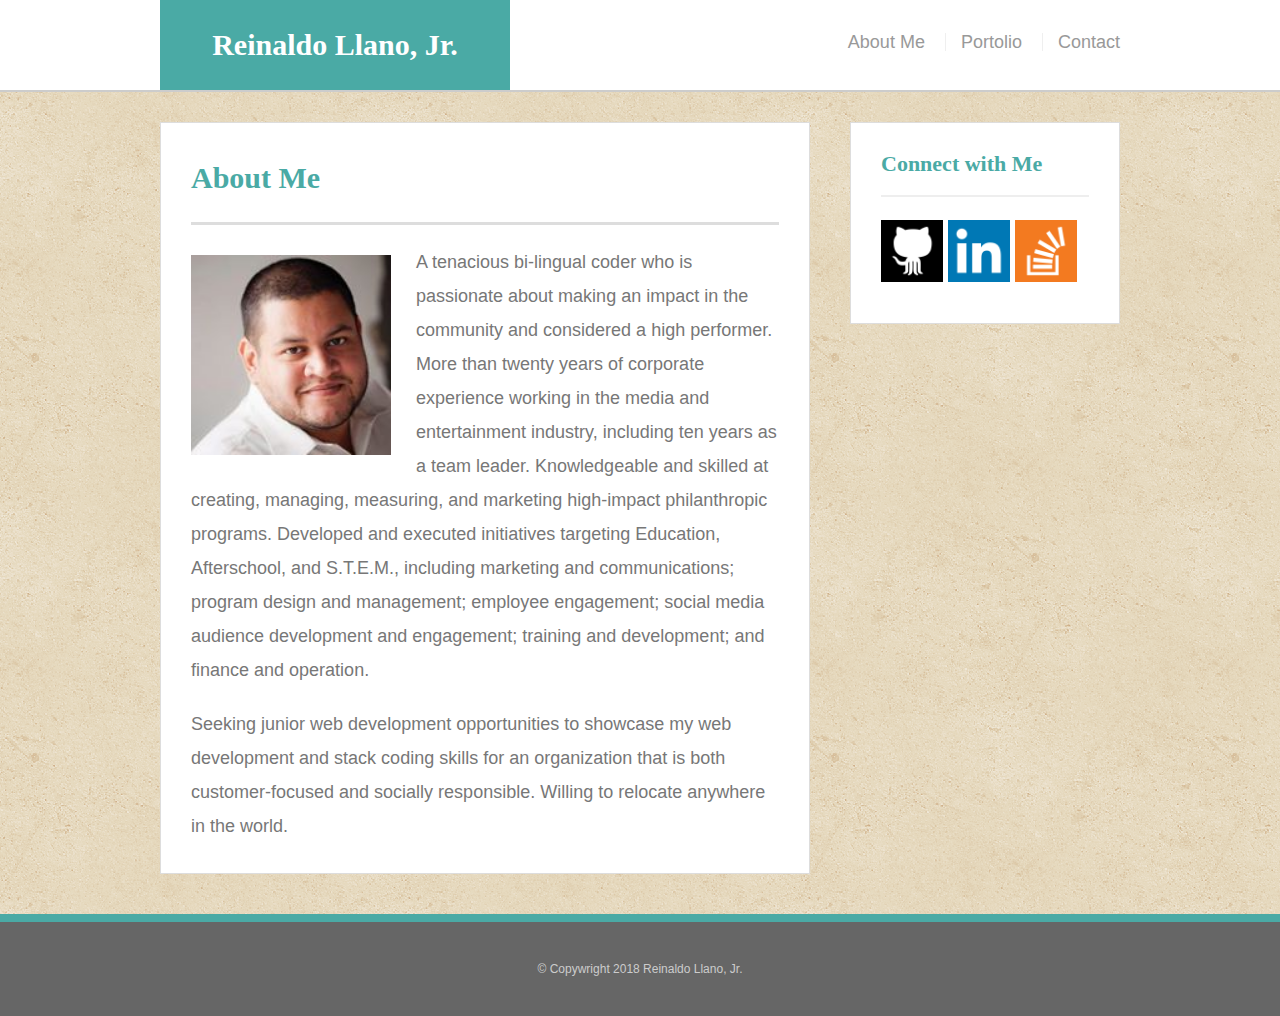
<file: index.html>
<!DOCTYPE html>
<html lang="en-us">

<head>
  <meta charset="UTF-8">
  <meta http-equiv="X-UA-Compatible" content="IE=edge">
  <meta name="viewport" content="width=device-width, initial-scale=1">
  <!-- The above 3 meta tags *must* come first in the head; any other head content must come *after* these tags -->
  <link rel="stylesheet" type="text/css" href="assets\css\reset.css">
  <link rel="stylesheet" type="text/css" href="assets\css\style.css">

  <title> About Me</title>

  
</head>

<body>

    <header id="masthead">
        <div class="container">
          <a href="index.html" id="logo">Reinaldo Llano, Jr.</a>
          <nav>
            <a href="index.html">About Me</a>
            <a href="portfolio.html">Portolio</a>
            <a href="contact.html">Contact</a>
          </nav>
        </div>
      </header>

  <div id="main-container" class="container">
    <section class="main-section">
      <h1>About Me</h1>
      <img src="assets\images\RL Personal Photo.jpg" class="auth-image" alt="Reinaldo Profile Pic">
      <p> A tenacious bi-lingual coder who is passionate about making an impact in the community and considered a high performer.
        More than twenty years of corporate experience working in the media and entertainment industry, including ten years
        as a team leader. Knowledgeable and skilled at creating, managing, measuring, and marketing high-impact philanthropic
        programs. Developed and executed initiatives targeting Education, Afterschool, and S.T.E.M., including marketing
        and communications; program design and management; employee engagement; social media audience development and engagement;
        training and development; and finance and operation. </p>
      <p> Seeking junior web development opportunities to showcase my web development and stack coding skills for an organization
        that is both customer-focused and socially responsible. Willing to relocate anywhere in the world.</p>
    </section>

    <section class="sidebar">
      <div id="connect">
        <h2>Connect with Me</h2>
        <a href="https://llanoreinaldo.github.io">
          <img src="assets/images/github.png" class="social media" alt="Github">
        </a>
        <a href="https://www.linkedin.com/in/llanoreinaldo/">
          <img src="assets/images/linkedin.png" class="social media" alt="Linked In">
        </a>
        <a href="https://stackoverflow.com/story/basic-portfolio">
          <img src="assets/images/stack overflow.png" class="social media" alt="Stack Overflow">
        </a>
      </div>
    </section>
  </div>
</body>

<footer>
  <div class="container">
    &copy; Copywright 2018 Reinaldo Llano, Jr.
  </div>
</footer>

</html>
</file>
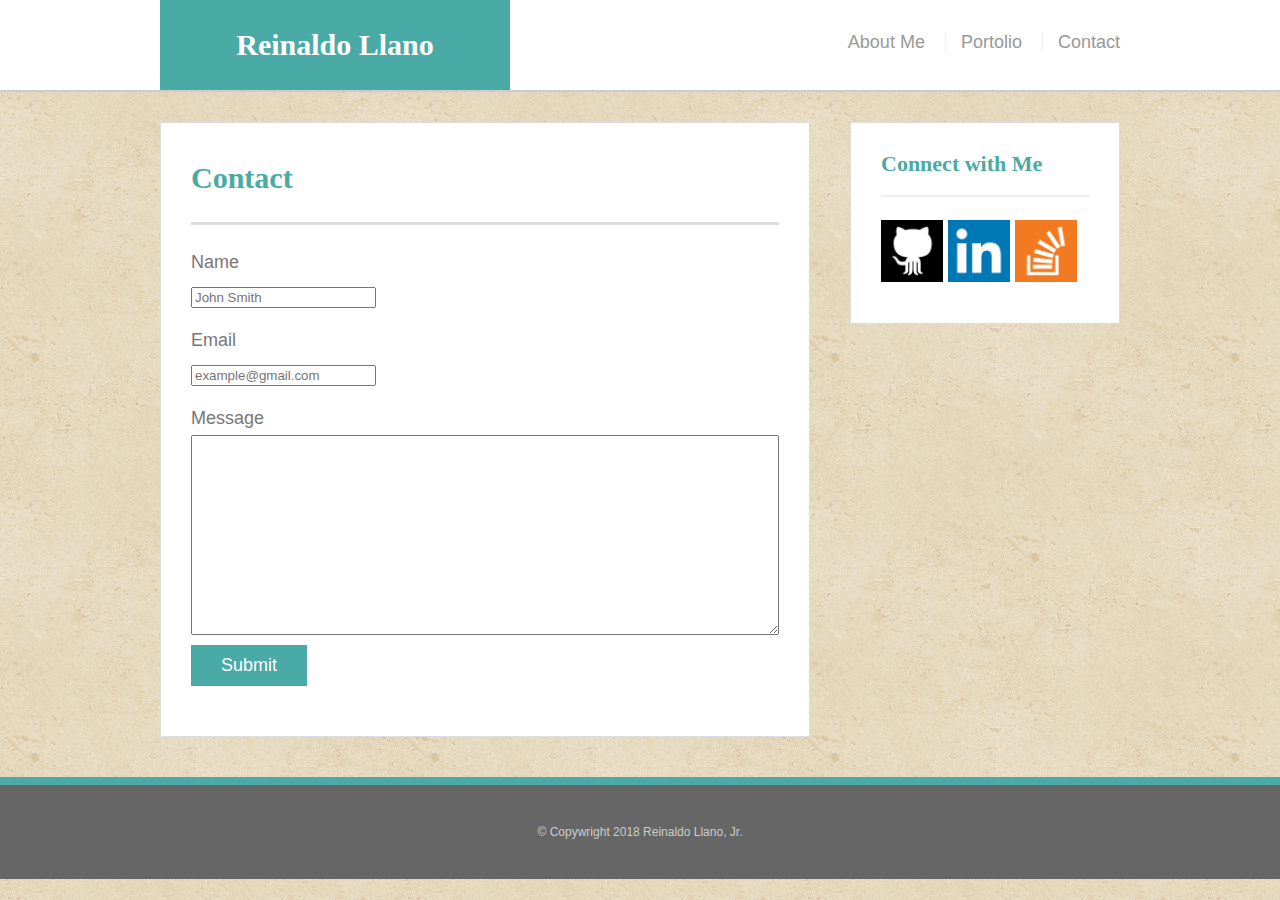
<file: contact.html>
<!DOCTYPE html>
<html lang="en-us">

<head>
  <meta charset="UTF-8">
  <meta http-equiv="X-UA-Compatible" content="IE=edge">
  <meta name="viewport" content="width=device-width, initial-scale=1">
  <!-- The above 3 meta tags *must* come first in the head; any other head content must come *after* these tags -->
  <link rel="stylesheet" type="text/css" href="assets\css\reset.css">
  <link rel="stylesheet" type="text/css" href="assets\css\style.css">

  <title>Contact</title>

</head>

<body>
  <header id="masthead">
    <div class="container">
      <a href="index.html" id="logo">Reinaldo Llano</a>
      <nav>
        <a href="index.html">About Me</a>
        <a href="portfolio.html">Portolio</a>
        <a href="contact.html">Contact</a>
      </nav>
    </div>
  </header>

  <div id="main-container" class="container">
    <section class="main-section">
      <h1>Contact</h1>

      <form id="contact-form">
        <ul>
          <li>
            <label form="name">Name</label>
            <input type="text" name="name" id="name" placeholder="John Smith" required="required">
          </li>
          <li>
            <label form="email">Email</label>
            <input type="text" name="email" id="email" placeholder="example@gmail.com" required="required">
          </li>
          <li>
            <label form="message">Message</label>
            <textarea id="message" name="mesage" required="required"></textarea>
          </li>
          <input type="submit" name="submit">
        </ul>
      </form>

    </section>

    <section class="sidebar">
      <div id="connect">
        <h2>Connect with Me</h2>
        <a href="https://llanoreinaldo.github.io">
          <img src="assets/images/github.png" class="social media" alt="Github">
        </a>
        <a href="https://www.linkedin.com/in/llanoreinaldo/">
          <img src="assets/images/linkedin.png" class="social media" alt="Linked In">
        </a>
        <a href="https://stackoverflow.com/story/basic-portfolio">
          <img src="assets/images/stack overflow.png" class="social media" alt="Stack Overflow">
        </a>
      </div>

    </section>
  </div>
</body>

<footer>
  <div class="container">
    &copy; Copywright 2018 Reinaldo Llano, Jr.
  </div>
</footer>

</html>
</file>
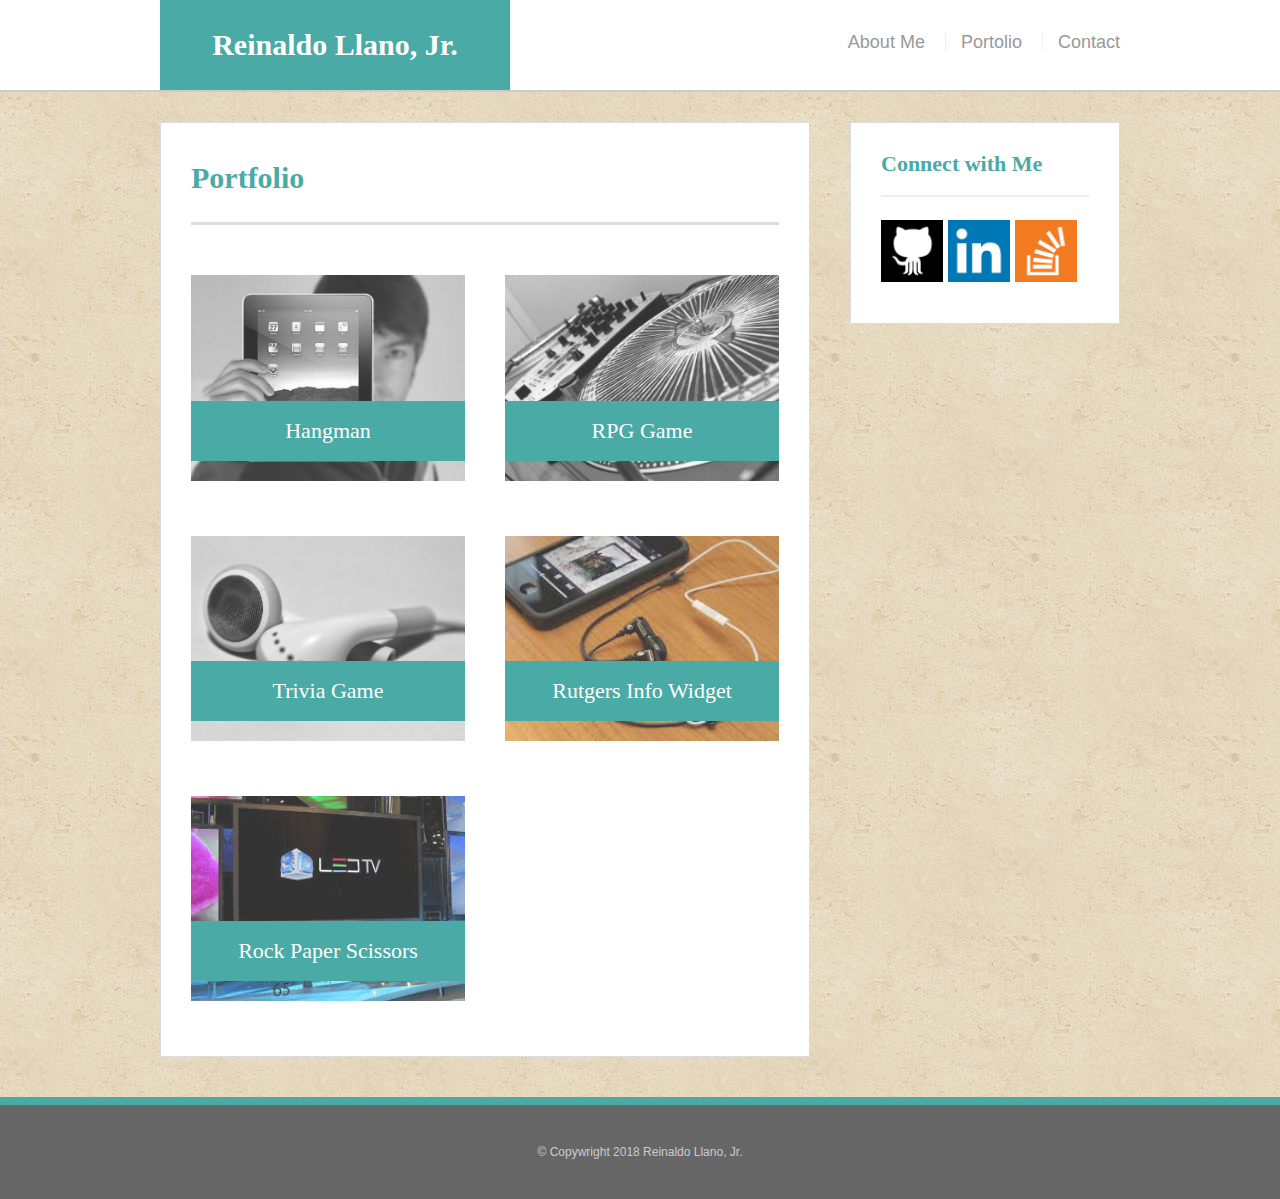
<file: portfolio.html>
<!DOCTYPE html>
<html lang="en-us">

<head>
    <meta charset="UTF-8">
    <meta http-equiv="X-UA-Compatible" content="IE=edge">
    <meta name="viewport" content="width=device-width, initial-scale=1">
    <!-- The above 3 meta tags *must* come first in the head; any other head content must come *after* these tags -->
    <link rel="stylesheet" type="text/css" href="assets\css\reset.css">
    <link rel="stylesheet" type="text/css" href="assets\css\style.css">

    <title> Porfolio</title>

</head>

<body>
    <header id="masthead">
        <div class="header" id="myHeader">
            <div class="container">
                <a href="index.html" id="logo">Reinaldo Llano, Jr.</a>
                <nav>
                    <a href="index.html">About Me</a>
                    <a href="portfolio.html">Portolio</a>
                    <a href="contact.html">Contact</a>
                </nav>
            </div>
    </header>

    <div id="main-container" class="container">
        <section class="main-section">
            <h1>Portfolio</h1>

            <div class="work">
                <img src="assets\images\ipad.jpg" class="auth-image" alt="Hangman">

                <h3>Hangman</h3>
            </div>

            <div class="work">
                <img src="assets\images\rpg game.jpg" class="auth-image" alt="RPG Game">

                <h3>RPG Game</h3>
            </div>

            <div class="work">
                <img src="assets\images\trivia game.jpg" class="auth-image" alt="Trivia Game">

                <h3>Trivia Game</h3>
            </div>

            <div class="work">
                <img src="assets\images\rutgers info widget.jpg" class="auth-image" alt="Rutgers Info Widget">

                <h3>Rutgers Info Widget</h3>
            </div>

            <div class="work">
                <img src="assets\images\Rock paper scissors.jpg" class="auth-image" alt="Rock Paper Scissors">

                <h3>Rock Paper Scissors</h3>
            </div>

        </section>

        <section class="sidebar">
            <div id="connect">
                <h2>Connect with Me</h2>
                <a href="https://llanoreinaldo.github.io">
                    <img src="assets/images/github.png" class="social media" alt="Github">
                </a>
                <a href="https://www.linkedin.com/in/llanoreinaldo/">
                    <img src="assets/images/linkedin.png" class="social media" alt="Linked In">
                </a>
                <a href="https://stackoverflow.com/story/basic-portfolio">
                    <img src="assets/images/stack overflow.png" class="social media" alt="Stack Overflow">
                </a>
            </div>
        </section>

    </div>
</body>

<footer>
    <div class="container">
        &copy; Copywright 2018 Reinaldo Llano, Jr.
    </div>
</footer>

</html>
</file>
